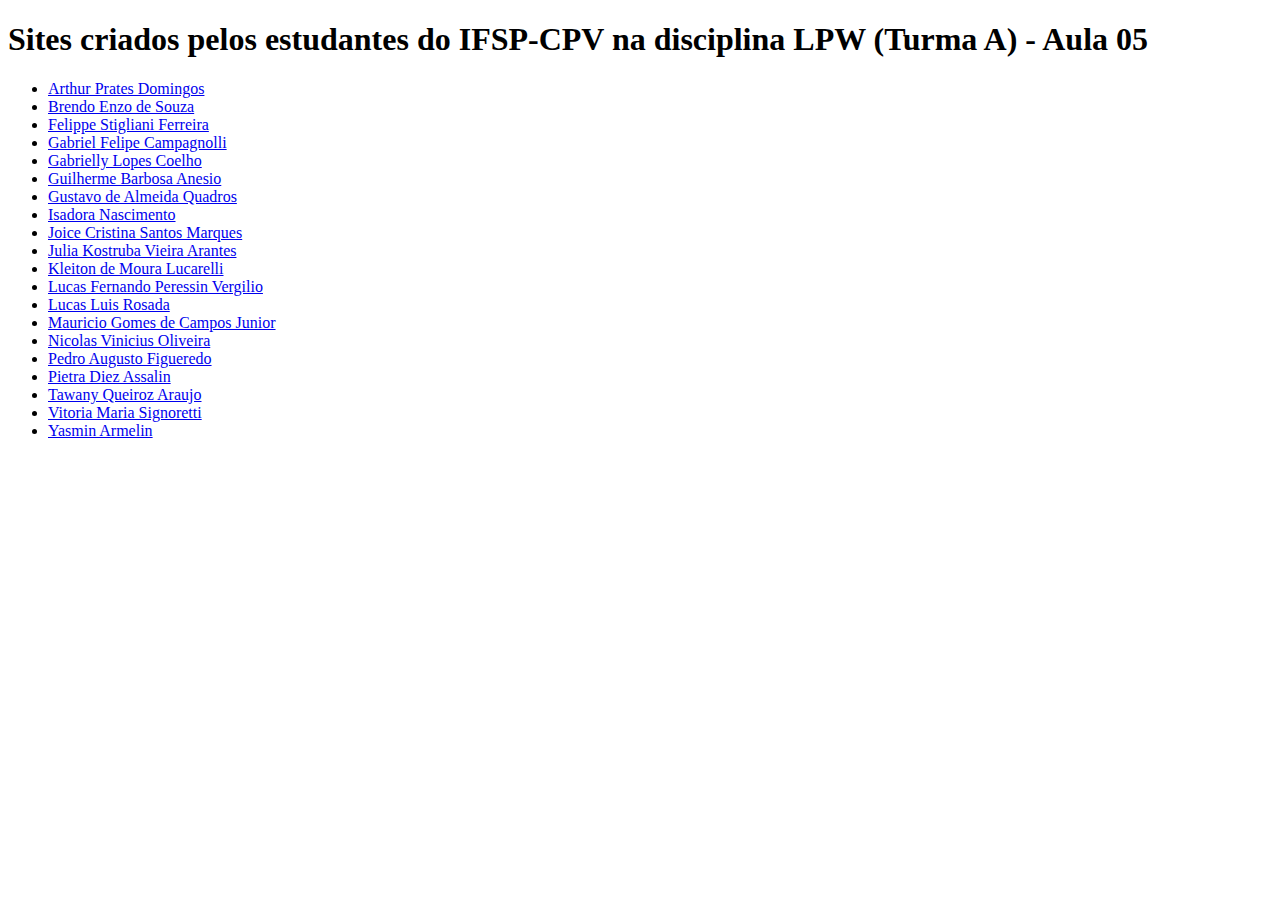
<file: index.html>
<!DOCTYPE html>
<html lang="en">

<head>
    <meta charset="UTF-8">
    <meta http-equiv="X-UA-Compatible" content="IE=edge">
    <meta name="viewport" content="width=device-width, initial-scale=1.0">
    <title>Sites</title>
</head>

<body>

<h1>Sites criados pelos estudantes do IFSP-CPV na disciplina LPW (Turma A) - Aula 05</h1>
<ul>
<li><a href="Arthur_Prates_Domingos/index.html">Arthur Prates Domingos</a></li>
<li><a href="Brendo_Enzo_de_Souza/index.html">Brendo Enzo de Souza</a></li>
<li><a href="Felippe_Stigliani_Ferreira/index.html">Felippe Stigliani Ferreira</a></li>
<li><a href="Gabriel_Felipe_Campagnolli/index.html">Gabriel Felipe Campagnolli</a></li>
<li><a href="Gabrielly_Lopes_Coelho/index.html">Gabrielly Lopes Coelho</a></li>
<li><a href="Guilherme_Barbosa_Anesio/index.html">Guilherme Barbosa Anesio</a></li>
<li><a href="Gustavo_de_Almeida_Quadros/hey.html">Gustavo de Almeida Quadros</a></li>
<li><a href="Isadora_Nascimento/index.html">Isadora Nascimento</a></li>
<li><a href="Joice_Cristina_Santos_Marques/index.html">Joice Cristina Santos Marques</a></li>
<li><a href="Julia_Kostruba_Vieira_Arantes/kalice.html">Julia Kostruba Vieira Arantes</a></li>
<li><a href="Kleiton_de_Moura_Lucarelli/play.html">Kleiton de Moura Lucarelli</a></li>
<li><a href="Lucas_Fernando_Peressin_Vergilio/index.html">Lucas Fernando Peressin Vergilio</a></li>
<li><a href="Lucas_Luis_Rosada/lista.html">Lucas Luis Rosada</a></li>
<li><a href="Mauricio_Gomes_de_Campos_Junior/index.html">Mauricio Gomes de Campos Junior</a></li>
<li><a href="Nicolas_Vinicius_Oliveira/aula5.html">Nicolas Vinicius Oliveira</a></li>
<li><a href="Pedro_Augusto_Figueredo/index.html">Pedro Augusto Figueredo</a></li>
<li><a href="Pietra_Diez_Assalin/HTML 17.html">Pietra Diez Assalin</a></li>
<li><a href="Tawany_Queiroz_Araujo/h.html">Tawany Queiroz Araujo</a></li>
<li><a href="Vitoria_Maria_Signoretti/HTML.html">Vitoria Maria Signoretti</a></li>
<li><a href="Yasmin_Armelin/index.html">Yasmin Armelin</a></li>

    </ul>
</body>

</html>
</file>
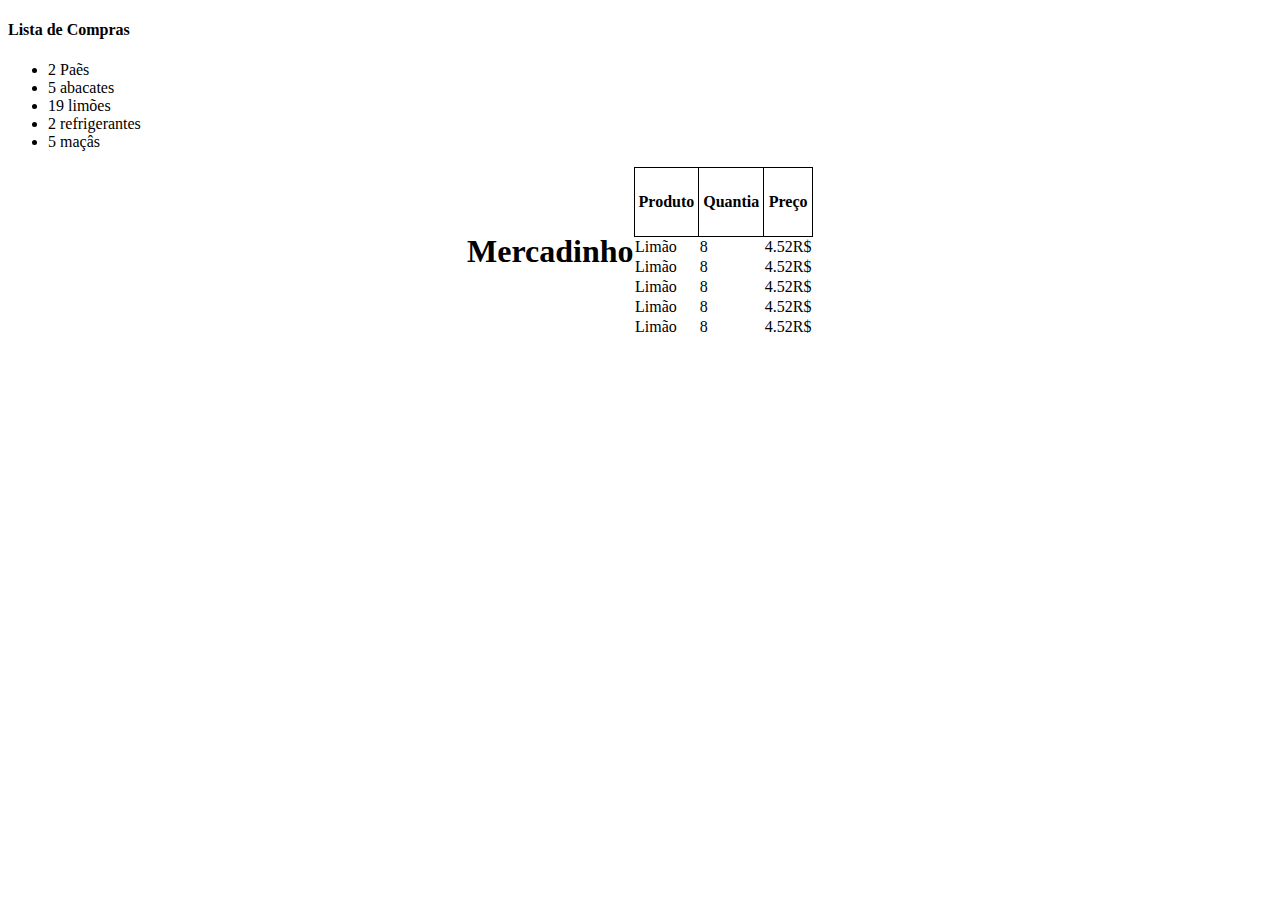
<file: Brendo_Enzo_de_Souza/index.html>
<!DOCTYPE html>
<html lang="en">
<head>
    <meta charset="UTF-8">
    <meta http-equiv="X-UA-Compatible" content="IE=edge">
    <meta name="viewport" content="width=device-width, initial-scale=1.0">
    <title>Document</title>
    <link rel="stylesheet" href="estilo.css">
</head>
<body>
    <div>
        <h4>Lista de Compras</h4>
    <ul>
        <li>2 Paẽs</li>
        <li>5 abacates</li>
        <li>19 limões</li>
        <li>2 refrigerantes</li>
        <li>5 maçâs</li>

    </ul>
    </div>
    <div id="tabela">
    <h1 id="mercado">Mercadinho</h1>
    <table>
        <thead>
            <tr>
                <th><h4>Produto</h4></th>
                <th><h4>Quantia</h4></th>
                <th><h4>Preço</object></h4></th>
            </tr>
        </thead>
        <tbody>
            <tr>
                <td>Limão</td>
                <td>8</td>
                <td>4.52R$</td>
            </tr>
            <tr>
                <td>Limão</td>
                <td>8</td>
                <td>4.52R$</td>
            </tr>
            <tr>
                <td>Limão</td>
                <td>8</td>
                <td>4.52R$</td>
            </tr>
            <tr>
                <td>Limão</td>
                <td>8</td>
                <td>4.52R$</td>
            </tr>
            <tr>
                <td>Limão</td>
                <td>8</td>
                <td>4.52R$</td>
            </tr>
        </tbody>
    </table>
    </div>
</body>
</html>
</file>
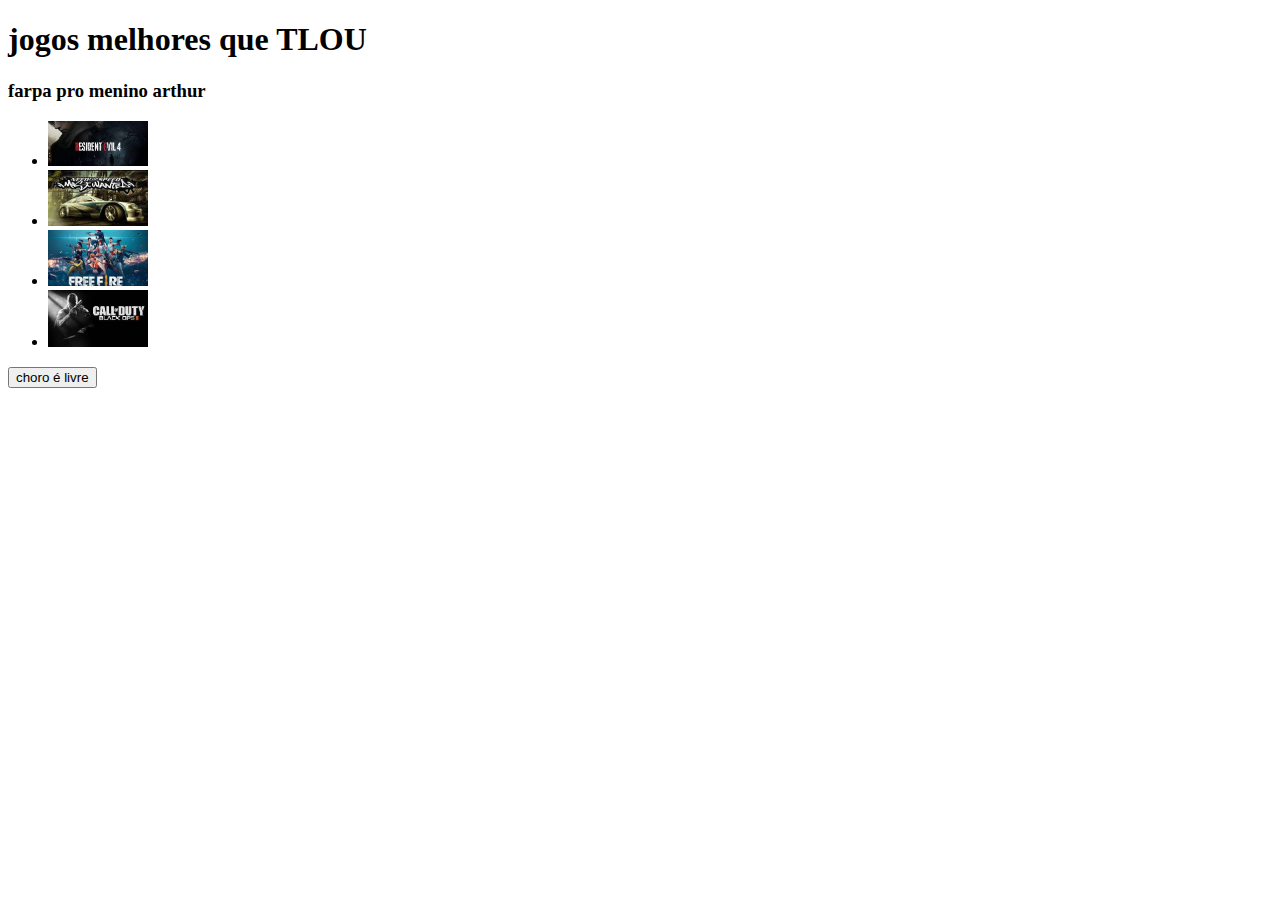
<file: Gabriel_Felipe_Campagnolli/index.html>
<!DOCTYPE html>
<html lang="en">
<head>
    <meta charset="UTF-8">
    <meta http-equiv="X-UA-Compatible" content="IE=edge">
    <meta name="viewport" content="width=device-width, initial-scale=1.0">
    <title>Document</title>
    <link rel="stylesheet" href="style.css">
    <script src="open.js"></script>
</head>
<body>
    <h1>jogos melhores que TLOU</h1>
    <h3>farpa pro menino arthur</h3>
    <ul class="lista">
        <li class="l1"><img class="imgAntes"src="jorge.jpeg" alt=""></li>
        <li class="l2"><img class="imgAntes"src="download.jpeg" alt=""></li>
        <li class="l3"><img class="imgAntes"src="free.jpeg" alt=""></li>
        <li class="l4"><img class="imgAntes"src="cleber.jpeg" alt=""></li>
    </ul>
    <input type="button" name="cleber" id="botao" value="choro é livre" onclick="abrir()">
    <span id="conteudo"></span>
</body>
</html>
</file>
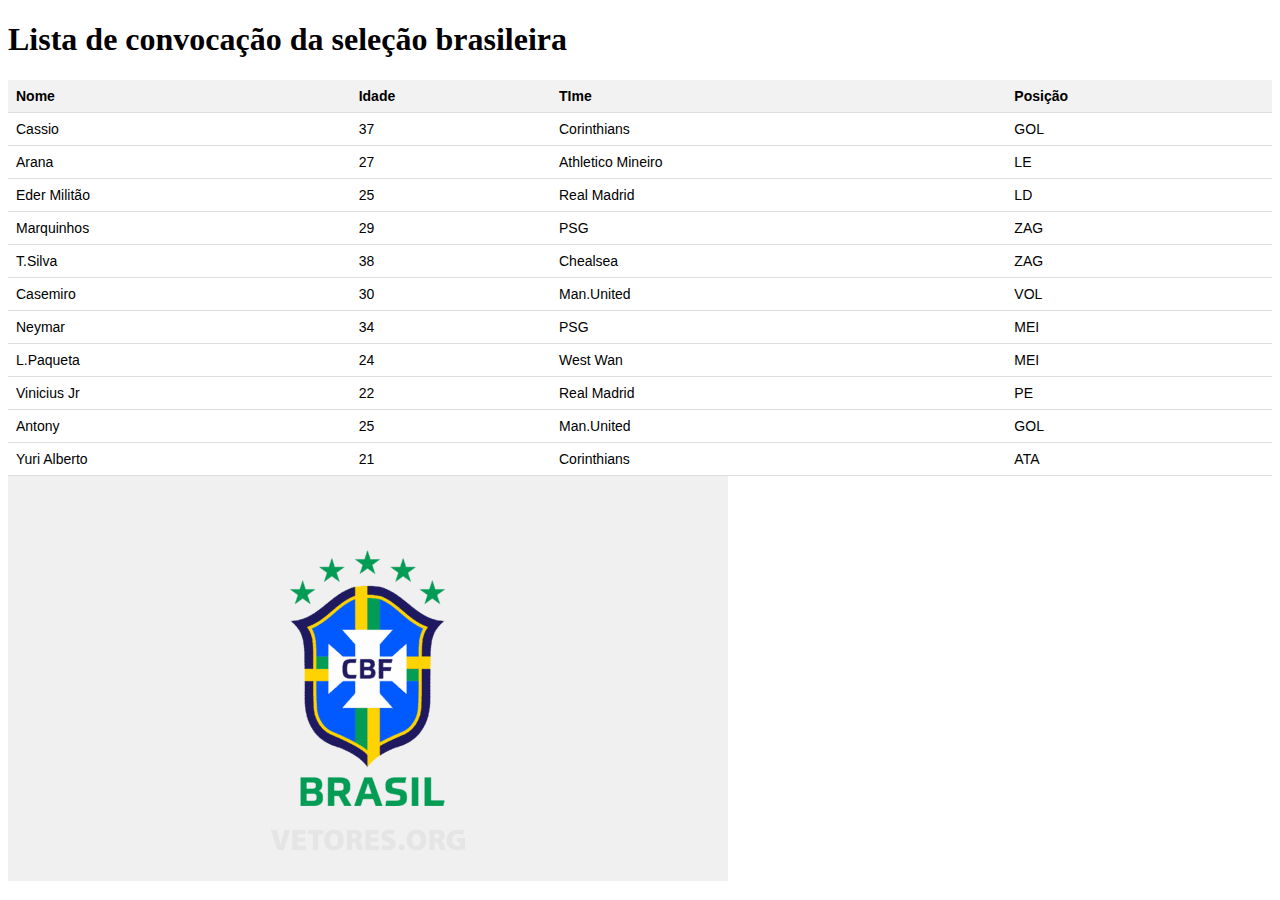
<file: Guilherme_Barbosa_Anesio/index.html>
<!DOCTYPE html>
<html lang="en">
<head>
    <meta charset="UTF-8">
    <meta http-equiv="X-UA-Compatible" content="IE=edge">
    <meta name="viewport" content="width=device-width, initial-scale=1.0">
    <link rel="stylesheet" href="style.css">
    <title>Aula05</title>
</head>
<body>
    <h1>Lista de convocação da seleção brasileira</h1>
    <div class="tabela">
        <table>
            <tr>
                <th>Nome</th>
                <th>Idade</th>
                <th>TIme</th>
                <th>Posição</th>
            </tr>
            <tr>
                <td>Cassio</td>
                <td>37</td>
                <td>Corinthians</td>
                <td>GOL</td>
            </tr>
            <tr>
                <td>Arana</td>
                <td>27</td>
                <td>Athletico Mineiro</td>
                <td>LE</td>
            </tr>
            <tr>
                <td>Eder Militão</td>
                <td>25</td>
                <td>Real Madrid</td>
                <td>LD</td>
            </tr>
            <tr>
                <td>Marquinhos</td>
                <td>29</td>
                <td>PSG</td>
                <td>ZAG</td>
            </tr>
            <tr>
                <td>T.Silva</td>
                <td>38</td>
                <td>Chealsea</td>
                <td>ZAG</td>
            </tr>
            <tr>
                <td>Casemiro</td>
                <td>30</td>
                <td>Man.United</td>
                <td>VOL</td>
            </tr>
            <tr>
                <td>Neymar</td>
                <td>34</td>
                <td>PSG</td>
                <td>MEI</td>
            </tr>
            <tr>
                <td>L.Paqueta</td>
                <td>24</td>
                <td>West Wan</td>
                <td>MEI</td>
            </tr>
            <tr>
                <td>Vinicius Jr</td>
                <td>22</td>
                <td>Real Madrid</td>
                <td>PE</td>
            </tr>
            <tr>
                <td>Antony</td>
                <td>25</td>
                <td>Man.United</td>
                <td>GOL</td>
            </tr>
            <tr>
                <td>Yuri Alberto</td>
                <td>21</td>
                <td>Corinthians</td>
                <td>ATA</td>
            </tr>

      </table>

      <div class="img">
          <img src="selecao-brasileira-de-futebol.png" alt="">
      </div>
</body>
</html>
</file>
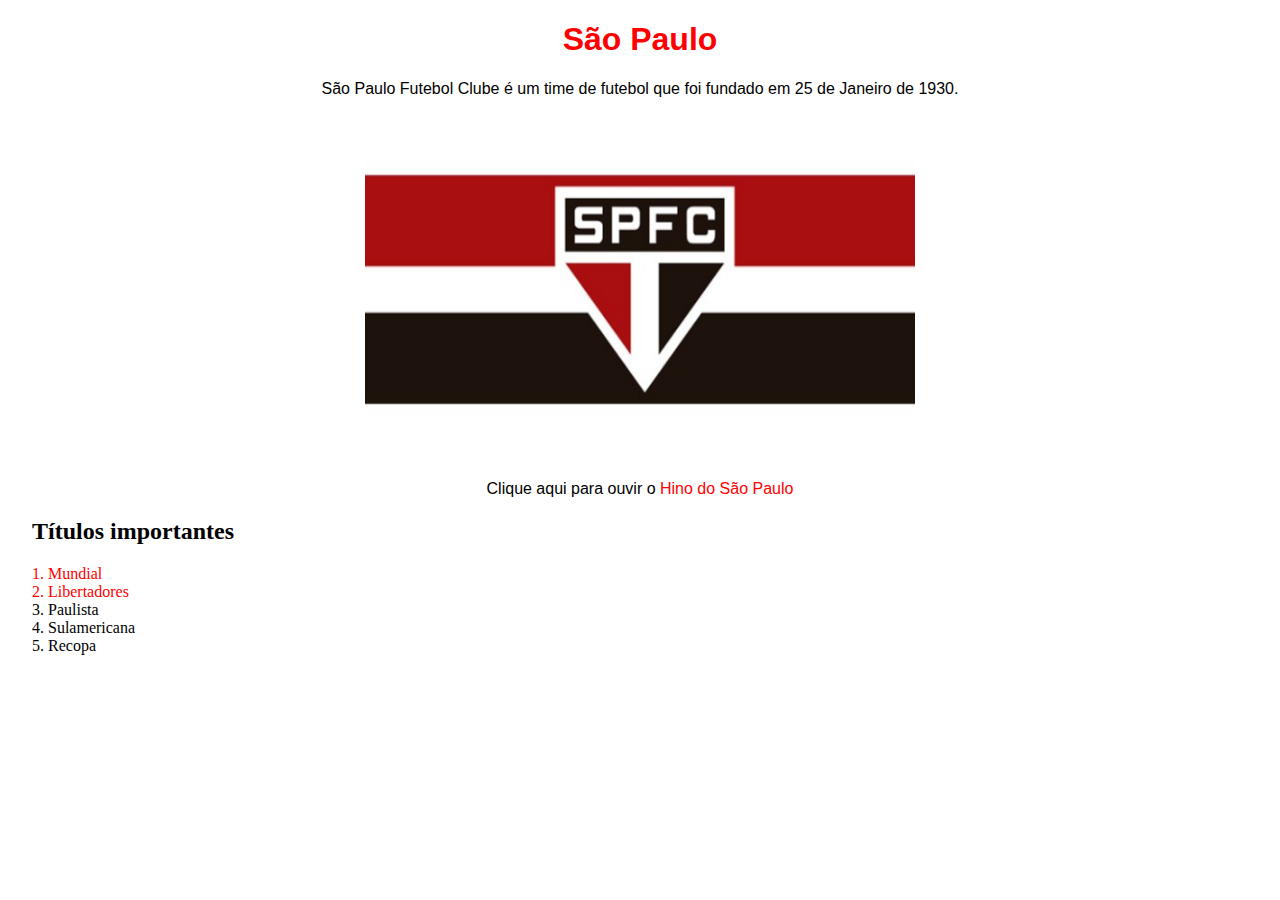
<file: Joice_Cristina_Santos_Marques/index.html>
<!DOCTYPE html>
<html lang="en">
<head>
    <meta charset="UTF-8">
    <meta http-equiv="X-UA-Compatible" content="IE=edge">
    <meta name="viewport" content="width=device-width, initial-scale=1.0">
    <link rel="stylesheet" href="estilo.css">
    <title>São Paulo</title>
</head>
<body>
    <span class="vermelho">
        <h1 class="titulo">São Paulo</h1>
    </span>
    <p id="paragrafo">São Paulo Futebol Clube é um time de futebol que foi
        fundado em 25 de Janeiro de 1930.
    </p>
    <img src="SaoPaulo.png" alt="saopaulo">
    <p>Clique aqui para ouvir o <a href="https://www.youtube.com/watch?v=bx9G-sjq-Z8"> Hino do São Paulo</a></p>
    
   <h2 id="container">Títulos importantes</h2>
  <ol>
      <li>Mundial</li>
      <li>Libertadores</li>
      <li>Paulista</li>
      <li>Sulamericana</li>
      <li>Recopa</li>
  </ol>
</body>
</html>
</file>
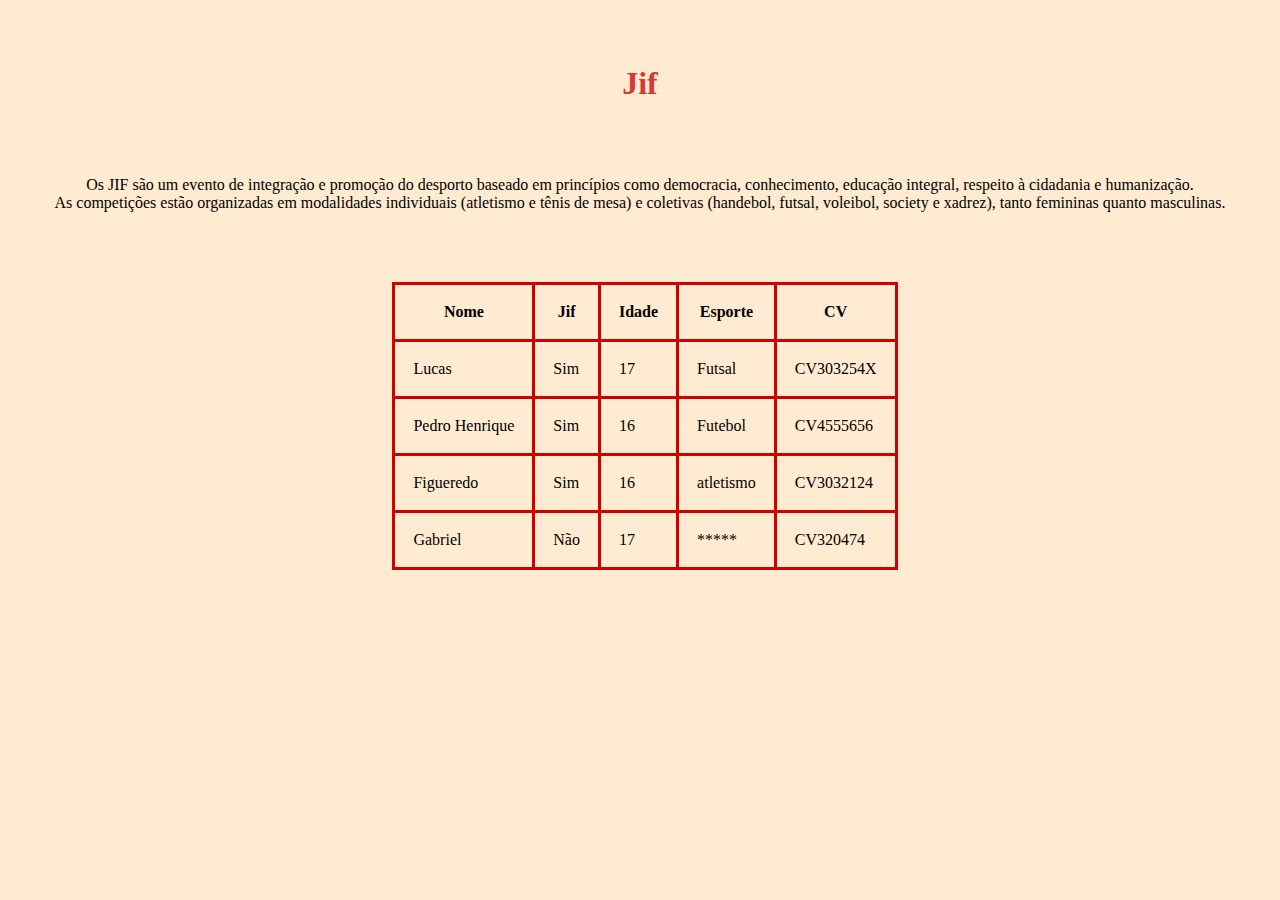
<file: Lucas_Fernando_Peressin_Vergilio/index.html>
<!DOCTYPE html>
<html lang="en">

<head>
    <link rel="stylesheet" href="style.css">
    <title></title>
</head>

<body>
    <br><br><h1 id="titulo">Jif</h1><br><br>
    <p> Os JIF são um evento de integração e promoção do desporto baseado em princípios como democracia, conhecimento, educação integral, respeito à cidadania e humanização.<br> As competições estão organizadas em modalidades individuais (atletismo e tênis de mesa) e coletivas (handebol, futsal, voleibol, society e xadrez), tanto femininas quanto masculinas.</p><br><br><br>
    <div id="center">
    <table>
        <thead>
            <tr>
                <th>Nome</th>
                <th>Jif</th>
                <th>Idade</th>
                <th>Esporte</th>
                <th>CV</th>
            </tr>
        </thead>
        <tbody>
            <tr>
                <td>Lucas</td>
                <td>Sim</td>
                <td>17</td>
                <td>Futsal</td>
                <td>CV303254X</td>
            </tr>
        </tbody>
        <tbody>
            <tr>
                <td>Pedro Henrique</td>
                <td>Sim</td>
                <td>16</td>
                <td>Futebol</td>
                <td>CV4555656</td>
            </tr>
        </tbody>
        <tbody>
            <tr>
                <td>Figueredo</td>
                <td>Sim</td>
                <td>16</td>
                <td>atletismo</td>
                <td>CV3032124</td>
            </tr>
        </tbody>
        <tbody>
            <tr>
                <td>Gabriel</td>
                <td>Não</td>
                <td>17</td>
                <td>*****</td>
                <td>CV320474</td>
            </tr>
        </tbody>
    </table>
    </div>
</body>

</html>
</file>
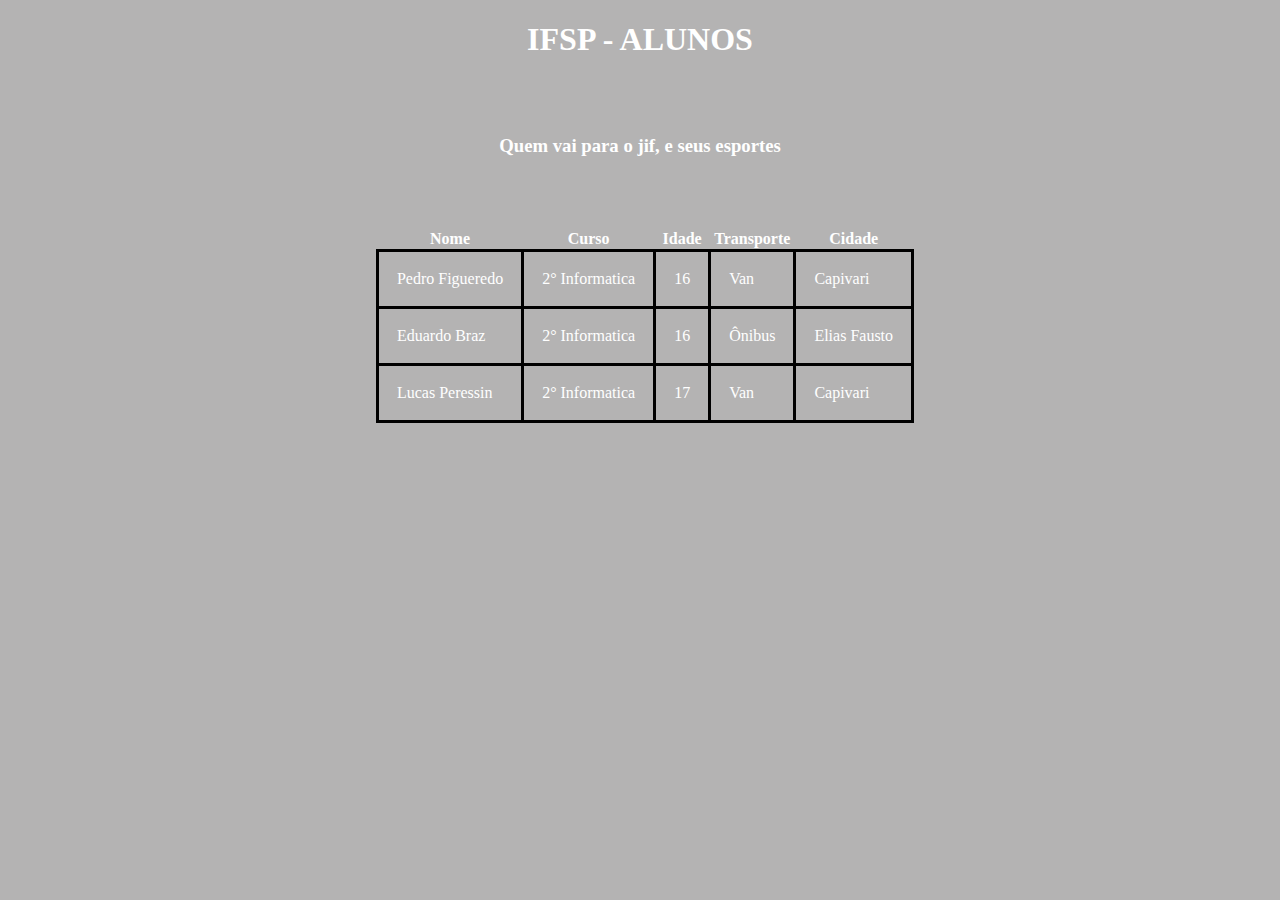
<file: Pedro_Augusto_Figueredo/index.html>
<!DOCTYPE html>
<html lang="en">

<head>
    <meta charset="UTF-8">
    <meta http-equiv="X-UA-Compatible" content="IE=edge">
    <meta name="viewport" content="width=device-width, initial-scale=1.0">
    <link rel="stylesheet" href="style.css">
    <title>Tarefa</title>
</head>

<body>
    <h1 id="titulo">IFSP - ALUNOS</h1> <br> <br>
    <h3> Quem vai para o jif, e seus esportes</h3> <br> <br> <br>
    <div id="center">
        
    <table>
        <br>
        <thead>
            <tr>
                <th>Nome</th>
                <th>Curso</th>
                <th>Idade</th>
                <th>Transporte</th>
                <th>Cidade</th>
               
            </tr>
        </thead>
        <tbody>
            <tr>
                <td>Pedro Figueredo</td>
                <td>2° Informatica</td>
                <td>16</td>
                <td>Van</td>
                <td>Capivari</td>
           
            </tr>
        </tbody>
        <tbody>
            <tr>
                <td>Eduardo Braz</td>
                <td>2° Informatica</td>
                <td>16</td>
                <td>Ônibus</td>
                <td>Elias Fausto</td>
        
            </tr>
        </tbody>
        <tbody>
            <tr>
                <td>Lucas Peressin</td>
                <td>2° Informatica</td>
                <td>17</td>
                <td>Van</td>
                <td>Capivari</td>
           
            </tr>
        </tbody>
        
    </table>
    </div>
</body>

</html>
</file>
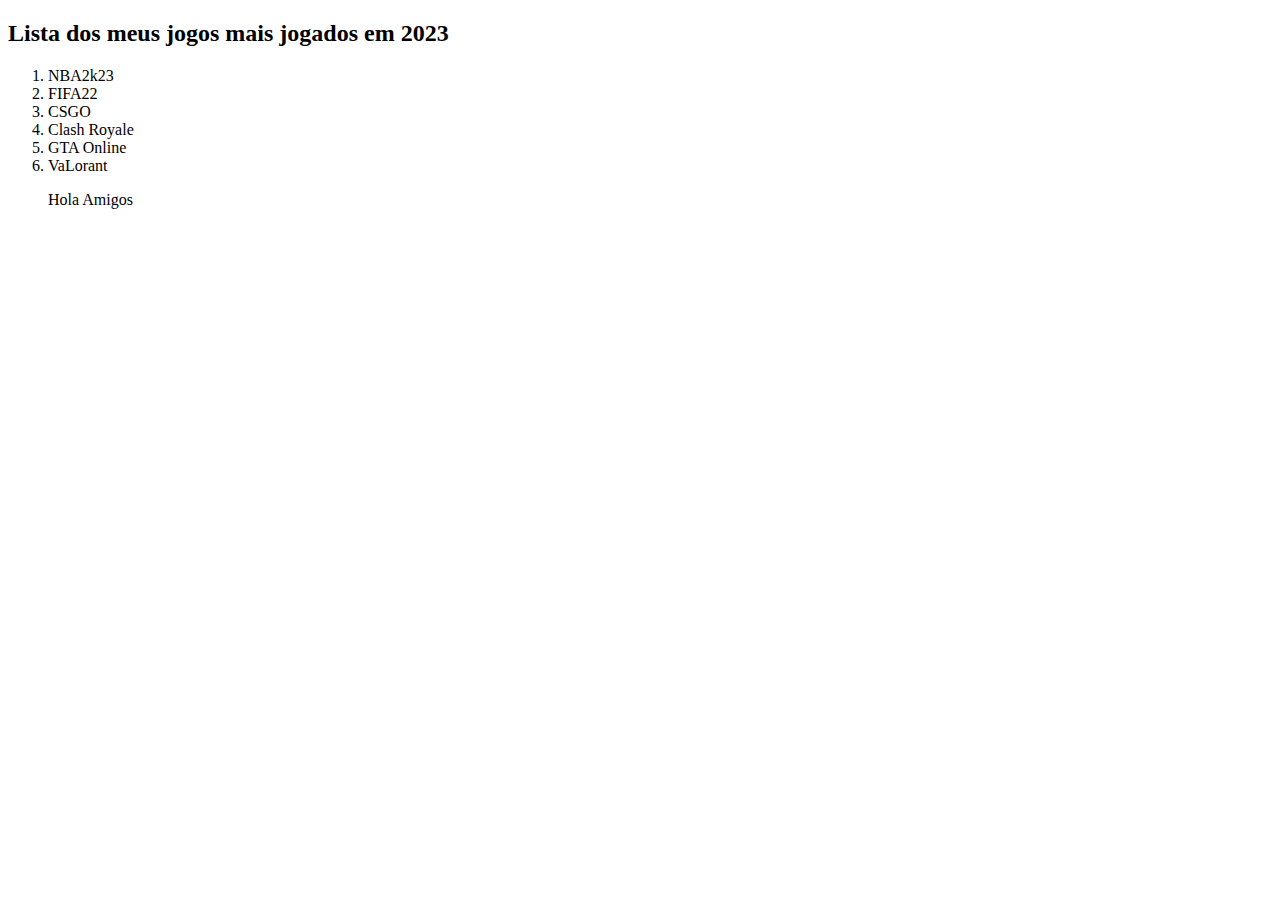
<file: Gustavo_de_Almeida_Quadros/hey.html>
<!DOCTYPE html>
<html lang="en">
<head>
    <meta charset="UTF-8">
    <meta http-equiv="X-UA-Compatible" content="IE=edge">
    <meta name="viewport" content="width=device-width, initial-scale=1.0">
    <title>Document</title>
    <link rel="stylesheet" href="hola.css">
</head>
<body>
    <h2>Lista dos meus jogos mais jogados em 2023</h2>
<ol>
    <li>NBA2k23</li>
    <li>FIFA22</li>
    <li>CSGO</li>
    <li>Clash Royale</li>
    <li>GTA Online</li>
    <li>VaLorant</li>

    <p><div>Hola Amigos</div> </p>
    
    
</ol>
</body>
</html>
</file>
<file: Brendo_Enzo_de_Souza/estilo.css>
table{
    border-collapse: collapse;
}
th{
    border: black solid 1px;
    padding: 4px;
}
#mercado{
    text-align: center;
}
#tabela{
    display: flex;
    align-items: center;
    justify-content: center;
}
</file>
<file: Gabriel_Felipe_Campagnolli/style.css>
input[type=button]:focus{
    background-color: aqua;

}

.imgAntes{
    width: 100px;
}
.imgAntes:hover{
    animation-duration: 5s;
    animation-name: img1;
}
@keyframes img1{
    
    100%{
        transform: translateX(5cm);
        width: 250px;
        
    }
}
</file>
<file: Guilherme_Barbosa_Anesio/style.css>
table {
    border-collapse: collapse;
    width: 100%;
    font-family: Arial, sans-serif;
    font-size: 14px;
  }

.img{
   left: 5px;
   top: 5px;
}

img:hover{
    position: relative;
    animation: rotate 0.02s linear infinite;
}

  @keyframes rotate {
    from {
      transform: rotate(0deg);
    }
    to {
      transform: rotate(360deg);
    }
  }

  th, td {
    padding: 8px;
    text-align: left;
    border-bottom: 1px solid #ddd;
  }
  th {
    background-color: #f2f2f2;
  }
  tr{
      transition: 1.7s;
  }

  tr:hover {
    background-color: #fa0202;
  }
</file>
<file: Joice_Cristina_Santos_Marques/estilo.css>
h1{
    font-family: 'Segoe UI', Tahoma, Geneva, Verdana, sans-serif;
}

p{
    font-family: Verdana, Geneva, Tahoma, sans-serif;
    text-align: center;
}

.titulo{
    display: block;
    text-align: center;
}

#paragrafo{
    display: block;
    text-align: center;
}

img{
    display: block;
    margin: auto;
    height: 350px;
    width: 550px;
    
}

.vermelho{
    color: red;
}

a{
    text-decoration: none;
    color: red;
}

h2{
    text-indent: 1em; 
}

img:hover {
    animation-duration: 5s;
    animation-name: gira;
}


@keyframes gira {
    50% {
        transform: rotate(-50deg);
        opacity: 0;
    }

    100% {
        transform: rotate(50deg);
    }

}

li:nth-child(-n +  2)
{
    color: red;
}
</file>
<file: Lucas_Fernando_Peressin_Vergilio/style.css>
p:hover{
    animation-duration: 7s;
    animation-name: giro;

}
@keyframes giro{
    40% {
        transform: rotate(20deg);
    }
    70% {
        transition: 7s;
        color: rgb(209, 0, 0);
    }
    100% {
        transform: rotate(0);
    }
}
table{
    left: 10px;
    border-collapse: collapse;
}
#titulo{
    text-align: center;
}

th,
td{
    border: rgb(209, 0, 0) solid;
    padding: 2vh;
}
#center{
    display: flex;
    justify-content: center;
    margin-left: 10px;
}
body{
    background-color: rgb(255, 235, 209);
}
h1{
    color: rgb(221, 53, 53);
}
p {
    text-align: center;
}
</file>
<file: Pedro_Augusto_Figueredo/style.css>
h3:hover{
    animation-duration: 5s;
    animation-name: giro;
}
@keyframes giro{
    30% {
        transform: rotate(20deg);
    }
    60% {
        transition: 5s;
        color: rgb(180, 179, 179);
    }
    100% {
        transform: rotate(0);
    }
}
table{
    left: 10px;
    border-collapse: collapse;
}
#titulo{
    text-align: center;
}
td{
    color: white;
    border: black solid;
    padding: 2vh;
}
#center{
    display: flex;
    justify-content: center;
    margin-left: 10px;
}
body{
    background-color: rgb(180, 179, 179);
}
.titulo{

}
th{
    color: white;

}
h1{
    color: white;
}
h3{
    color: white;
    text-align: center;

}
p{
    color: white;

}
</file>
<file: Gustavo_de_Almeida_Quadros/hola.css>
li:hover {
    animation-duration: 2s;
    animation-name: gira;
}

@keyframes gira {
    30% {
        transform: rotate(-45deg);
        opacity: 0;
    }

    60% {
        color: greenyellow;
        opacity: 1;
    }

    100% {
        transform: rotate(0deg);
    }
}
div{
    transition: all 2s ease-in-out;

}
div:hover {
    font-size: 200px;
}
</file>
